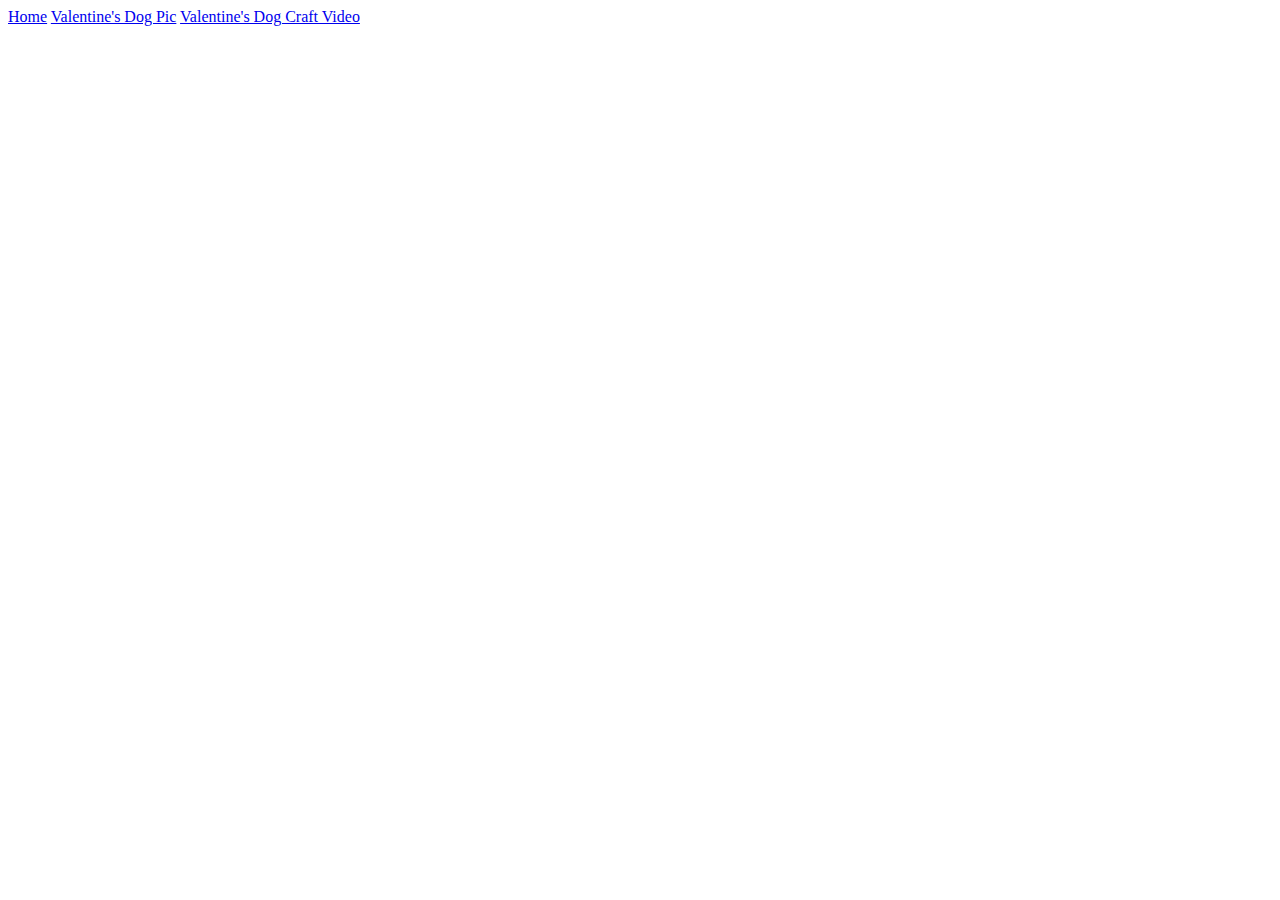
<file: VdayDogCraft.html>
<!DOCTYPE html>
<html lang="en">
	<head>
		<title>Not So Happy Valentine's Day</title>
		<meta charset="utf-8">
	</head>
	<body>
        <nav>
			<a href="http://127.0.0.1:5500/Assignment.html">Home</a>
			<a href="http://127.0.0.1:5500/Dogs-And-Vday.html">Valentine's Dog Pic</a>
			<a href="http://127.0.0.1:5500/VdayDogCraft.html">Valentine's Dog Craft Video</a>
		</nav>
        <iframe width="560" height="315" src="https://www.youtube.com/embed/y_I086PWQJA" frameborder="0" allow="accelerometer; autoplay; encrypted-media; gyroscope; picture-in-picture" allowfullscreen></iframe>
    </iframe>
	</body>
</html>
</file>
